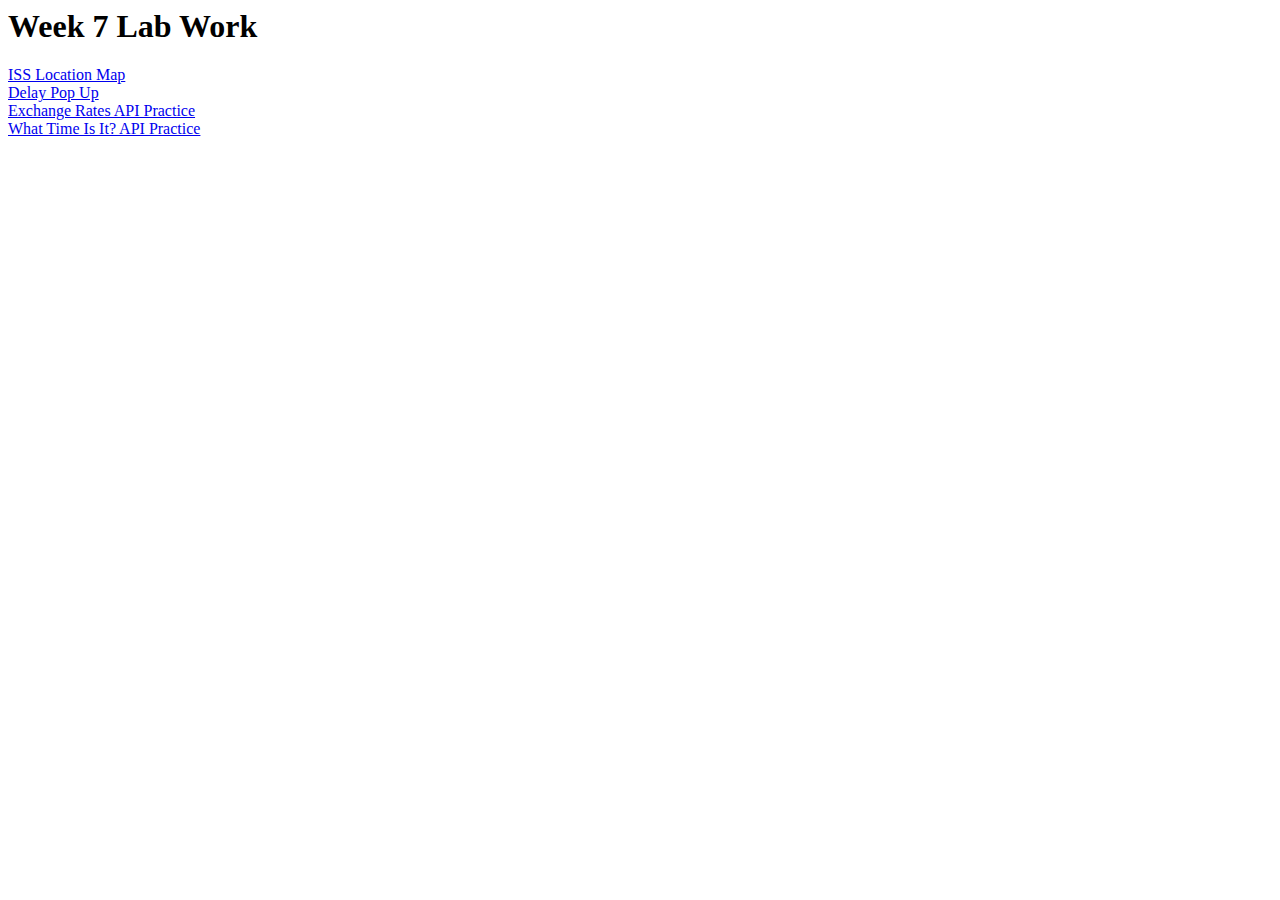
<file: index.html>
<html>
    <body>
        <h1>Week 7 Lab Work</h1>

        <a href="https://johnnyvuanly.github.io/Web-Client-and-Server-Programming-Week-7/iss/iss_location.html">ISS Location Map</a>
        <br><a href="https://johnnyvuanly.github.io/Web-Client-and-Server-Programming-Week-7/delay.html">Delay Pop Up</a>
        <br><a href="https://johnnyvuanly.github.io/Web-Client-and-Server-Programming-Week-7/exchange.html">Exchange Rates API Practice</a>
        <br><a href="https://johnnyvuanly.github.io/Web-Client-and-Server-Programming-Week-7/what_time_is_it.html">What Time Is It? API Practice</a>
        
    </body>

</html>
</file>
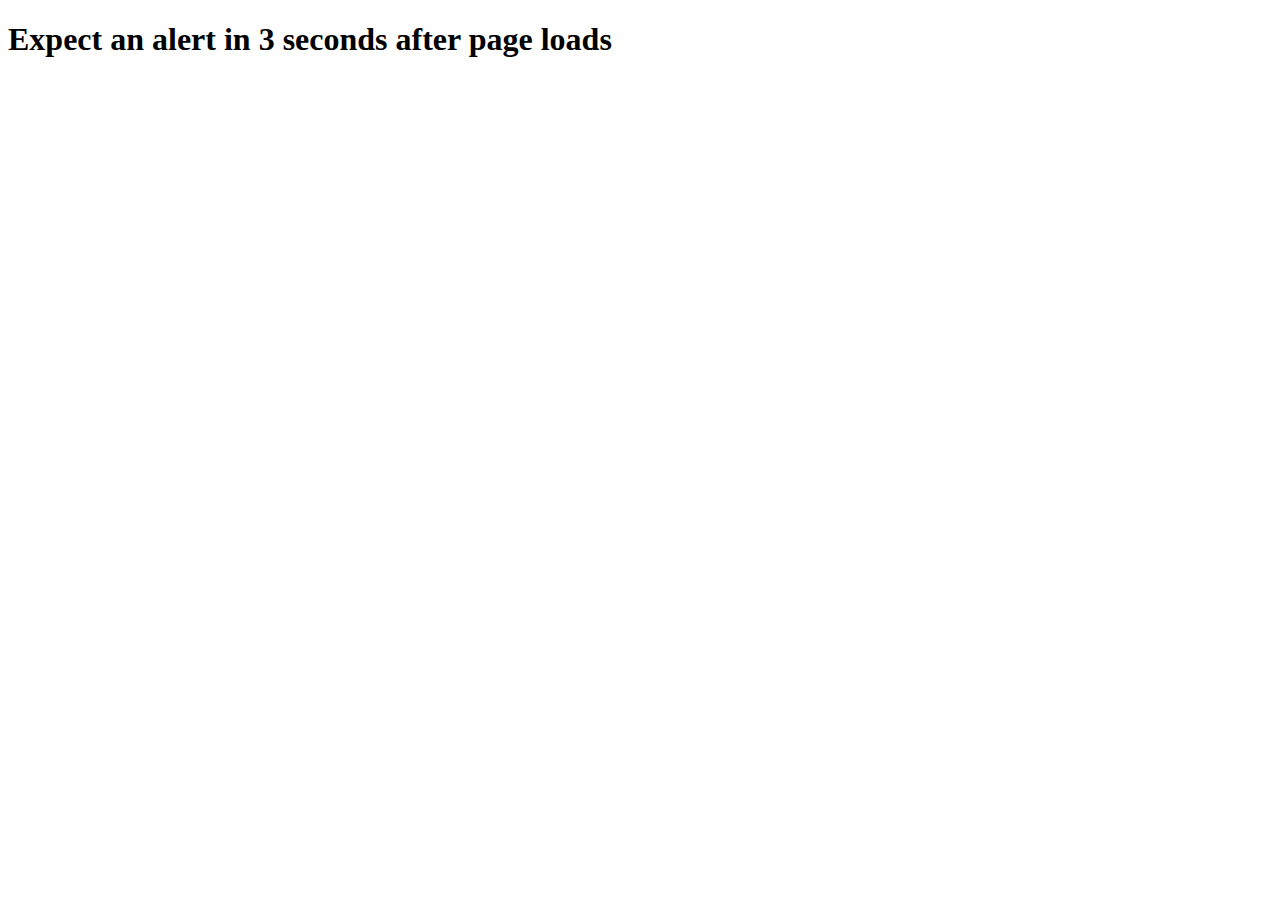
<file: delay.html>
<!DOCTYPE html>
<html>
    <head>
        <title>Timeout</title>
    </head>

    <body>
        <h1>Expect an alert in 3 seconds after page loads</h1>

        <script>
            // All browsers know this and takes two arguements
            // Call back functions are nessessary to let the rest of JavaScript keep working
            // 1. handler or the same as a callback function
            // 2. what the function will do 
            setTimeout( function() { 
                alert('Hello! I waited 3 seconds to show this!')
            }, 3000) // miliseconds
        </script>
    
    </body>
</html>
</file>
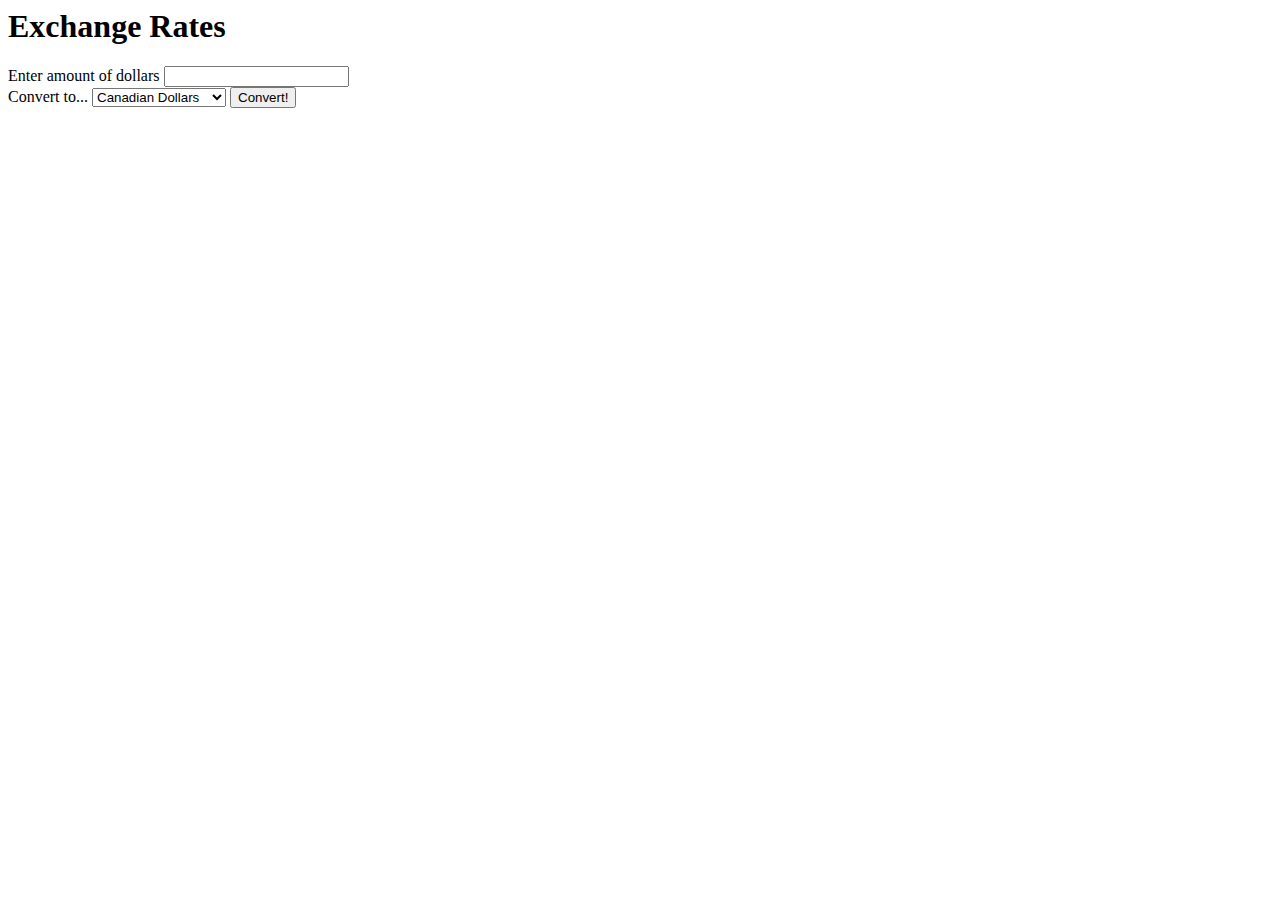
<file: exchange.html>
<html>
<head>
    <script async defer src="exchange.js"></script>
</head>

<body>
    <h1>Exchange Rates</h1>
    
    <label>Enter amount of dollars</label>
    <input id = "dollars" type="number">
    
    <br>
    <label>Convert to...</label>

    <select id="target-currency">
        <option value="CAD">Canadian Dollars</option>
        <option value="HKD">Hong Kong Dollars</option>
        <option value="ISK">Icelandic Krona</option>
    </select>

    <button id="convert">Convert!</button>
    
    <p id="answer"></p>

</body>
</html>
</file>
